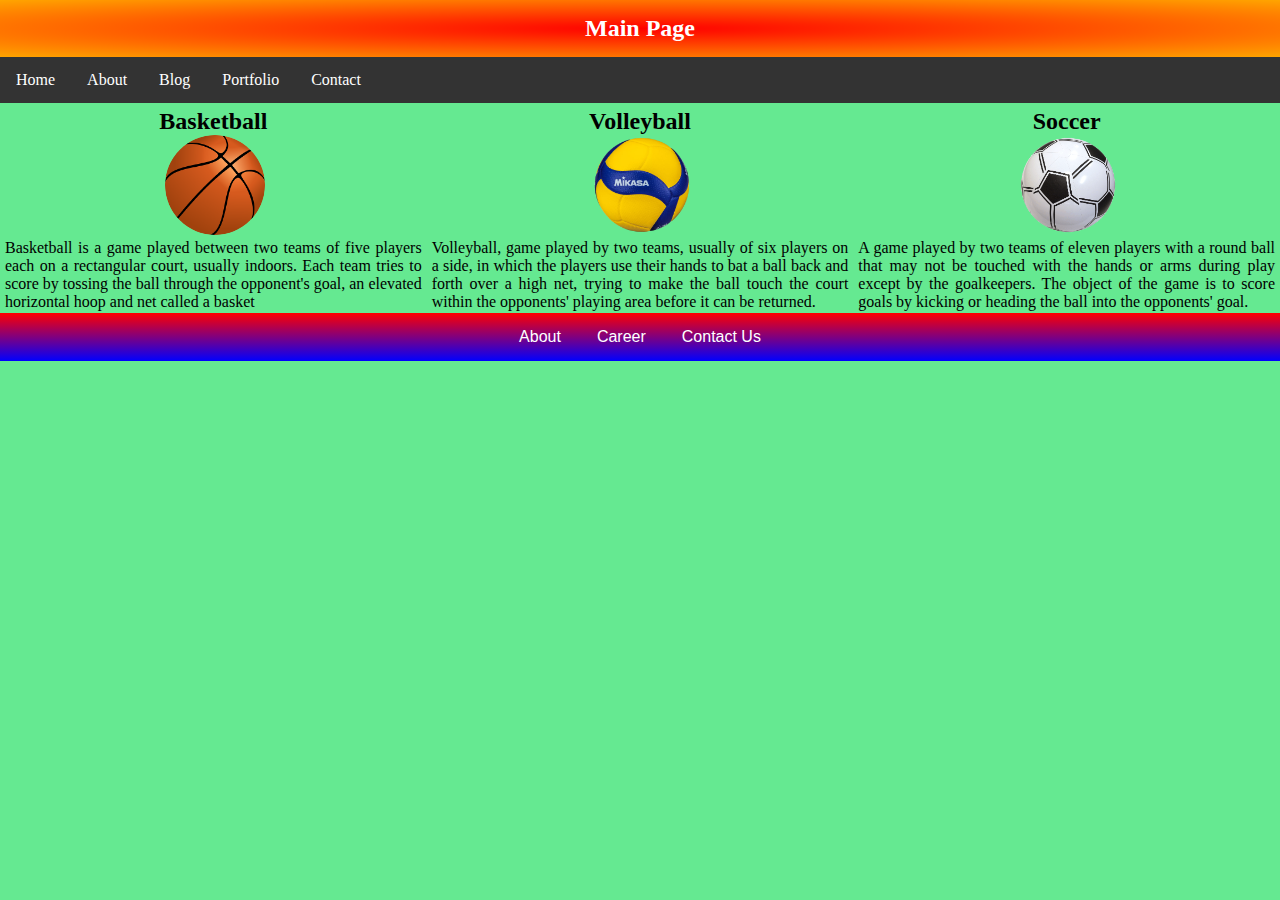
<file: index.html>
<!DOCTYPE html>
<html lang="en">
<head>
<meta name="viewport" content="width=device-width, initial-scale=1">
<title>Home</title>
<link rel="stylesheet" href="./style.css">
<style>
.column {
flex: 33.33%;
height: 200px;
margin: 5px;
text-align: justify;
}
.container {
display: flex;
}
</style>
</head>
<div class="header">
<h2 class= "text-heading">
Main Page
</h2> 
</div>
<div class = "nav_menu">
<a href = "./index.html">Home</a>
<a href = "./about.html">About</a>
<a href = "./blog.html">Blog</a>
<a href = "./portfolio.html">Portfolio</a>
<a href = "./contact.html">Contact</a>
</div>
<body>
<div class="container">
<div class="column">
    
<h2> Basketball</h2>
<img src="./imgs/basketball.webp" class="mypic" style="margin-left: 160px;" alt="">
<p> Basketball is a game played between two teams of five players each on a 
    rectangular court, usually indoors. 
    Each team tries to score by tossing the ball through the opponent's goal, 
    an elevated horizontal hoop and net called a basket
</p>
    
</div>
<div class="column">
<h2> Volleyball </h2>
<img src="./imgs/volleyball.webp" class="mypic" style="margin-left: 160px;" alt="">
<p> Volleyball, game played by two teams, usually of six players on a side, in which the players use their hands to bat a ball back and forth over a high net, trying to make the ball touch the court within the opponents' playing area before it can be returned. </p>
</div>
<div class="column">
<h2> Soccer </h2>
<img src="./imgs/soccer.png" class="mypic" style="margin-left: 160px;" alt="">
<p> A game played by two teams of eleven players with a round ball that may not be touched with the hands or arms during play except by the goalkeepers. The object of the game is to score goals by kicking or heading the ball into the opponents' goal. </p>
</div>
</div>
<!-- footer Section -->
<div class= "footer">
<a href = "about.html">About</a>
<a href = "#">Career</a>
<a href = "contact.html">Contact Us</a>
</div>
</div>
<script>

    function getRandom(max, min){
        return Math.floor(Math.random()*(max-min)+min);
    }
    
    document.body.addEventListener('mouseover',newEvent());
    
    function newEvent(){
        let color1, color2, color3,getRgb;
        color1=getRandom(255,0);
        color2=getRandom(255,0);
        color3=getRandom(255,0);
        getRgb = `rgb(${color1},${color2},${color3})`;
    
        document.body.style.background = getRgb;
    }
    
    </script>
</body>
</html>
</file>
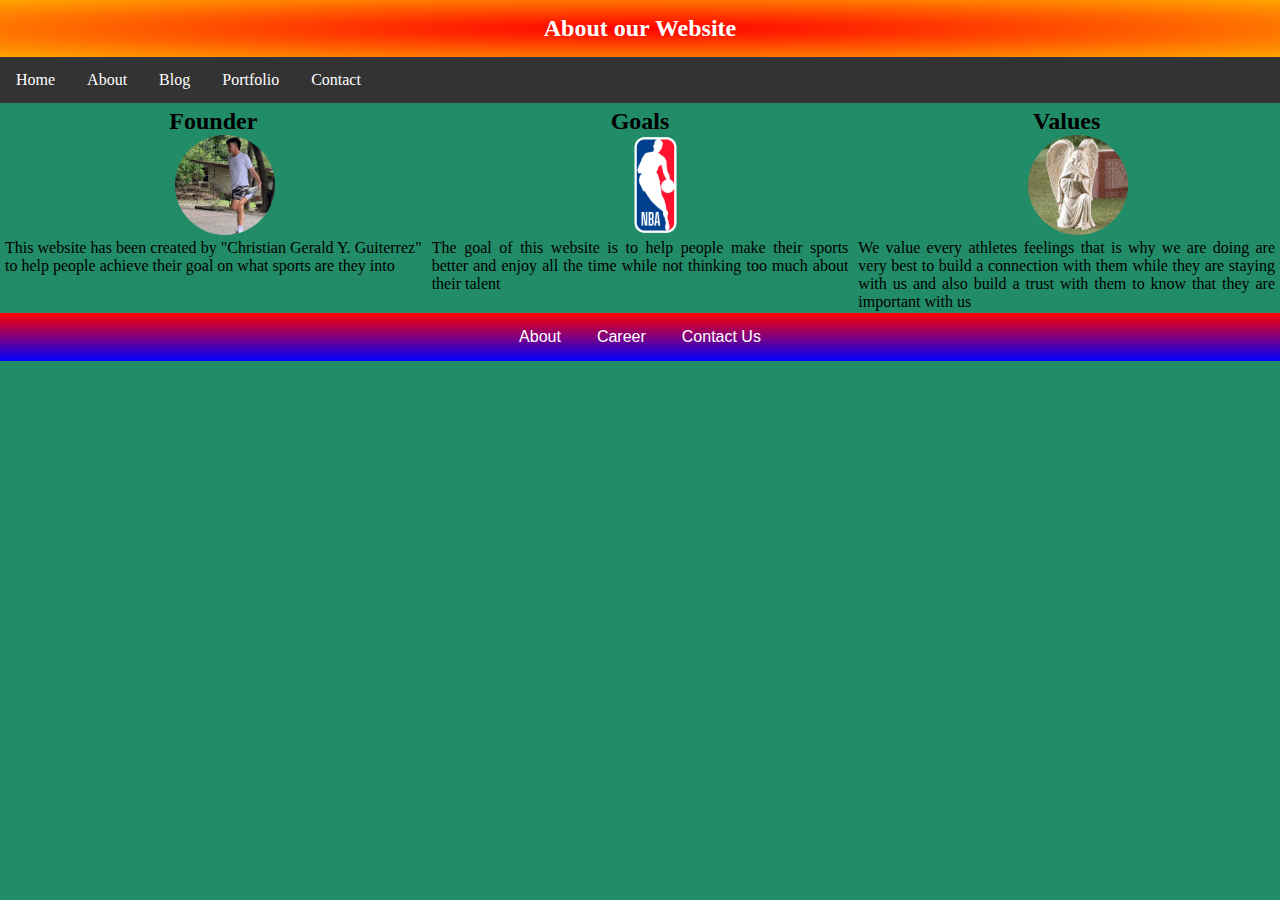
<file: about.html>
<!DOCTYPE html>
<html lang="en">
<head>
<meta name="viewport" content="width=device-width, initial-scale=1">
<title>HTML</title>
<link rel="stylesheet" href="./style.css">
<style>
    
.column {
flex: 33.33%;
height: 200px;
margin: 5px;
text-align: justify;
}
.container {
display: flex;
}
</style>
</head>
<div class="header">
<h2 class= "text-heading">
About our Website
</h2>
</div>
<div class = "nav_menu">
<a href = "./index.html">Home</a>
<a href = "./about.html">About</a>
<a href = "./blog.html">Blog</a>
<a href = "./portfolio.html">Portfolio</a>
<a href = "./contact.html">Contact</a>
</div>
<body>
<div class="container">
<div class="column">
<h2> Founder </h2>
<img src="./imgs/prof.jpg" class="mypic" style="margin-left: 170px;" alt="">
<p> This website has been created by "Christian Gerald Y. Guiterrez" to 
    help people achieve their goal on what sports are they into</p>
</div>
<div class="column">
<h2> Goals </h2>
<img src="./imgs/nba.png" class="mypic" style="margin-left: 135px;" alt="">
<p> The goal of this website is to help people make their sports better and 
    enjoy all the time while not thinking too much about their talent</p>
</div>
<div class="column">
<h2> Values </h2>
<img src="./imgs/angel.jpg" class="mypic" style="margin-left: 170px;" alt="">
<p> We value every athletes feelings that is 
    why we are doing are very best to build a connection with them while
     they are staying with us and also build a trust with them to know that
      they are important with us</p>
</div>
</div>
<!-- footer Section -->
<div class= "footer">
    <a href = "about.html">About</a>
    <a href = "#">Career</a>
    <a href = "contact.html">Contact Us</a>
</div>
</div>
<script>

    function getRandom(max, min){
        return Math.floor(Math.random()*(max-min)+min);
    }
    
    document.body.addEventListener('mouseover',newEvent());
    
    function newEvent(){
        let color1, color2, color3,getRgb;
        color1=getRandom(255,0);
        color2=getRandom(255,0);
        color3=getRandom(255,0);
        getRgb = `rgb(${color1},${color2},${color3})`;
    
        document.body.style.background = getRgb;
    }
    
    </script>
</body>
</html>
</file>
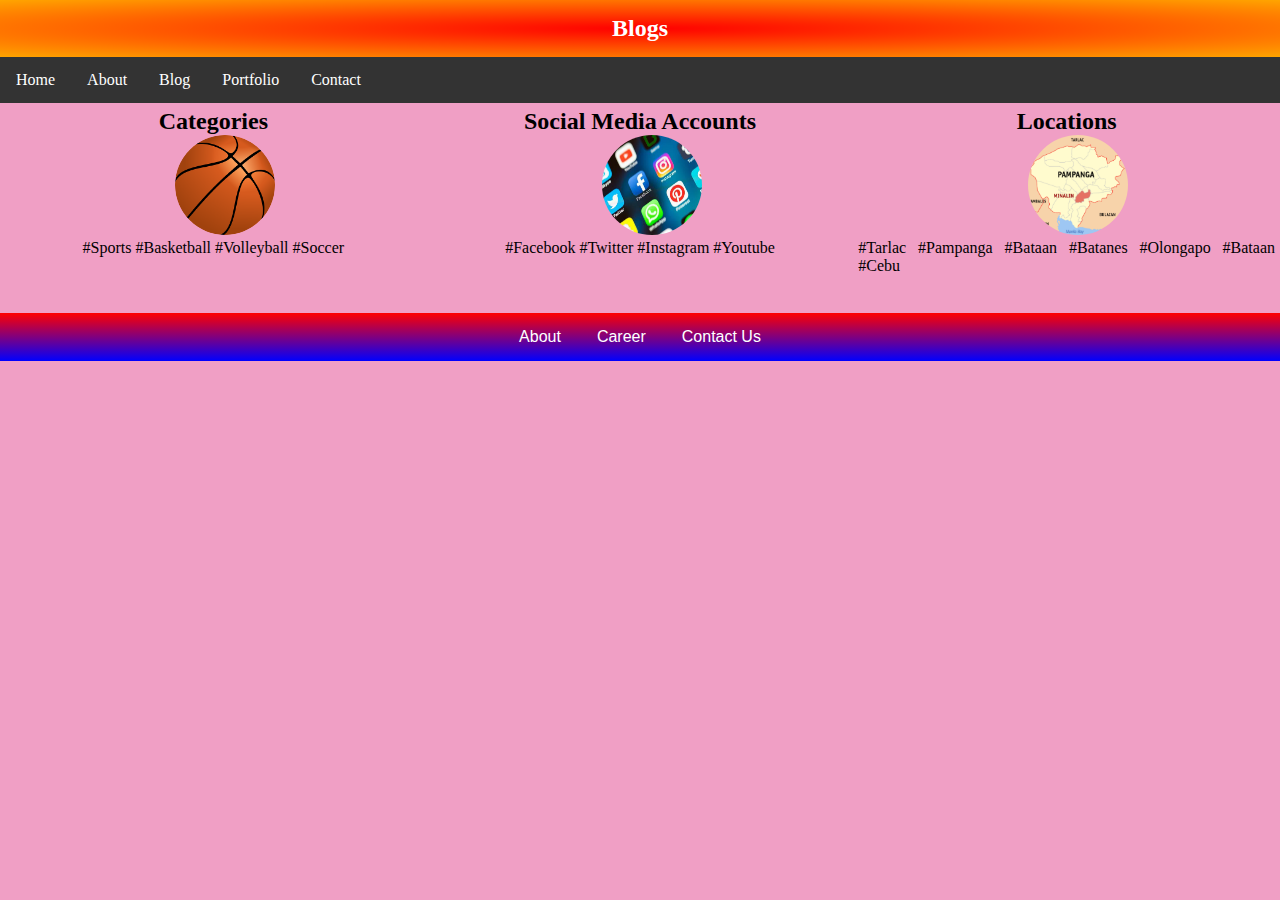
<file: blog.html>
<!DOCTYPE html>
<html lang="en">
<head>
<meta name="viewport" content="width=device-width, initial-scale=1">
<title>HTML</title>
<link rel="stylesheet" href="./style.css">
<style>
.column {
flex: 33.33%;
height: 200px;
margin: 5px;
text-align: justify;
}
.container {
display: flex;
}
</style>
</head>
<div class="header">
<h2 class= "text-heading">
Blogs
</h2>
</div>
<div class = "nav_menu">
<a href = "./index.html">Home</a>
<a href = "./about.html">About</a>
<a href = "./blog.html">Blog</a>
<a href = "./portfolio.html">Portfolio</a>
<a href = "./contact.html">Contact</a>
</div>
<body>
<div class="container">
<div class="column">
<h2> Categories </h2>
<img src="./imgs/basketball.webp" width="100" height="100" class="mypic" style="margin-left:170px">
<p style="text-align: center;"> #Sports 
    #Basketball
    #Volleyball
    #Soccer


</p>
</div>
<div class="column">
<h2> Social Media Accounts </h2>
<img src="./imgs/soc.jpg" width="100" height="100" class="mypic" style="margin-left:170px">
<p style="text-align: center;"> #Facebook 
    #Twitter 
    #Instagram 
    #Youtube 

</p>
</div>
<div class="column">
<h2> Locations </h2>
<img src="./imgs/home.png" width="100" height="100" class="mypic" style="margin-left:170px">
<p style=""text-align:center> #Tarlac #Pampanga #Bataan #Batanes #Olongapo #Bataan #Cebu</p>
</div>
</div>
<!-- footer Section -->
<div class= "footer">
    <a href = "about.html">About</a>
    <a href = "#">Career</a>
    <a href = "contact.html">Contact Us</a>  
</div>
</div>
<script>

    function getRandom(max, min){
        return Math.floor(Math.random()*(max-min)+min);
    }
    
    document.body.addEventListener('mouseover',newEvent());
    
    function newEvent(){
        let color1, color2, color3,getRgb;
        color1=getRandom(255,0);
        color2=getRandom(255,0);
        color3=getRandom(255,0);
        getRgb = `rgb(${color1},${color2},${color3})`;
    
        document.body.style.background = getRgb;
    }
    
    </script>
</body>

</html>
</file>
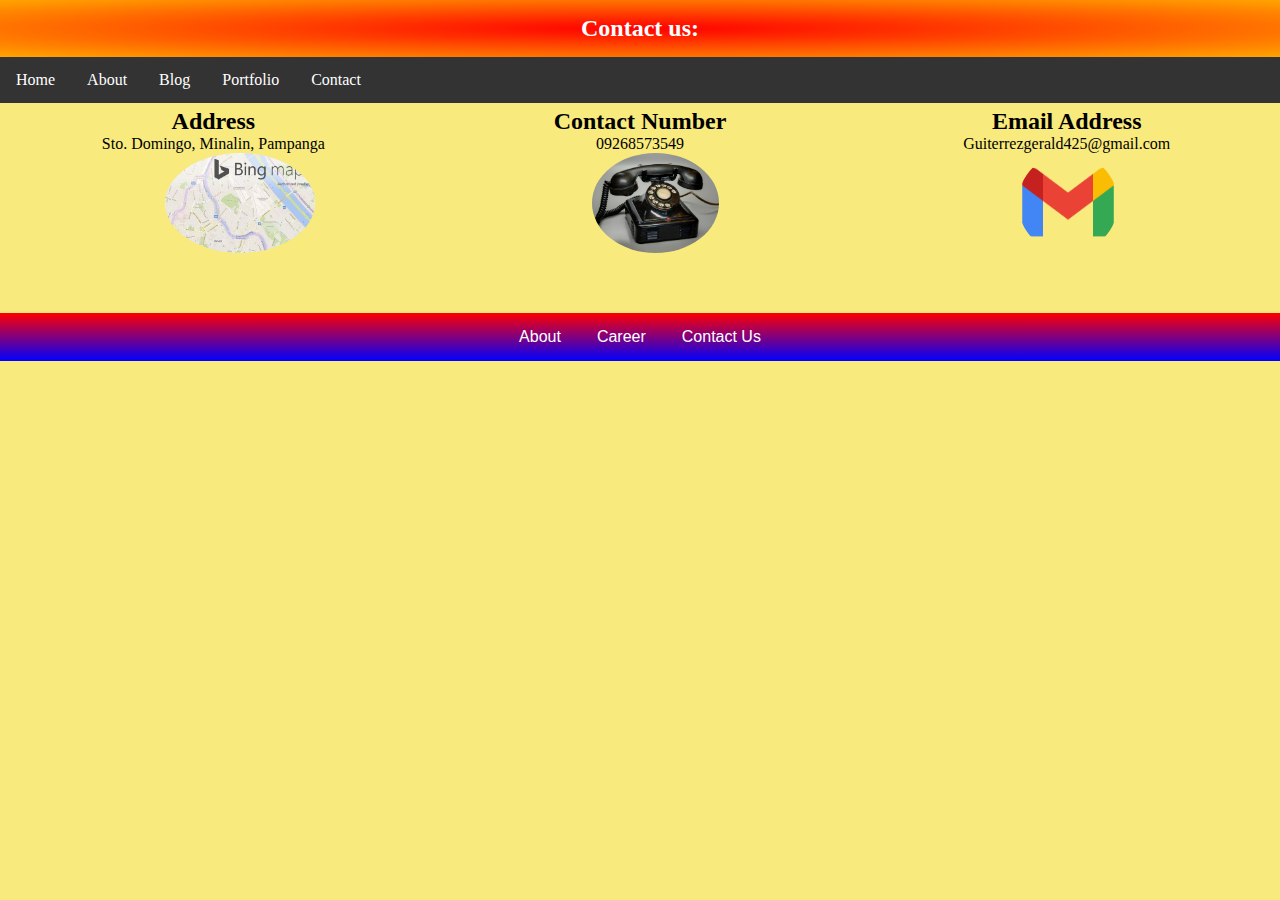
<file: contact.html>
<!DOCTYPE html>
<html lang="en">
<head>
<meta name="viewport" content="width=device-width, initial-scale=1">
<title>HTML</title>
<link rel="stylesheet" href="./style.css">
<style>
.column {
flex: 33.33%;
height: 200px;
margin: 5px;
text-align: justify;
}
.container {
display: flex;
}
</style>
</head>
<div class="header">
<h2 class= "text-heading">
Contact us:
</h2>
</div>
<div class = "nav_menu">
<a href = "./index.html">Home</a>
<a href = "./about.html">About</a>
<a href = "./blog.html">Blog</a>
<a href = "./portfolio.html">Portfolio</a>
<a href = "./contact.html">Contact</a>
</div>
<body>
<div class="container">
<div class="column">
<h2> Address </h2>
<p style="text-align: center;"> Sto. Domingo, Minalin, Pampanga </p>
<img src="./imgs/bbing.jpg"  class="mypic" style="margin-left: 160px;" alt="">
</div>
<div class="column">
<h2> Contact Number </h2>
<p style="text-align: center;"> 09268573549</p>
<img src="./imgs/tele.jpg"  class="mypic" style="margin-left: 160px;" alt="">
</div>
<div class="column">
<h2 style="text-align: center;"> Email Address  </h2>
<p style="text-align: center;"> Guiterrezgerald425@gmail.com </p>
<img src="./imgs/gmail.png"  class="mypic" style="margin-left: 160px;" alt="">
</div>
</div>
<!-- footer Section -->
<div class= "footer">
    <a href = "about.html">About</a>
    <a href = "#">Career</a>
    <a href = "contact.html">Contact Us</a>
</div>
</div>


<script>

function getRandom(max, min){
    return Math.floor(Math.random()*(max-min)+min);
}

document.body.addEventListener('mouseover',newEvent());

function newEvent(){
    let color1, color2, color3,getRgb;
    color1=getRandom(255,0);
    color2=getRandom(255,0);
    color3=getRandom(255,0);
    getRgb = `rgb(${color1},${color2},${color3})`;

    document.body.style.background = getRgb;
}

</script>
</body>
</html>
</file>
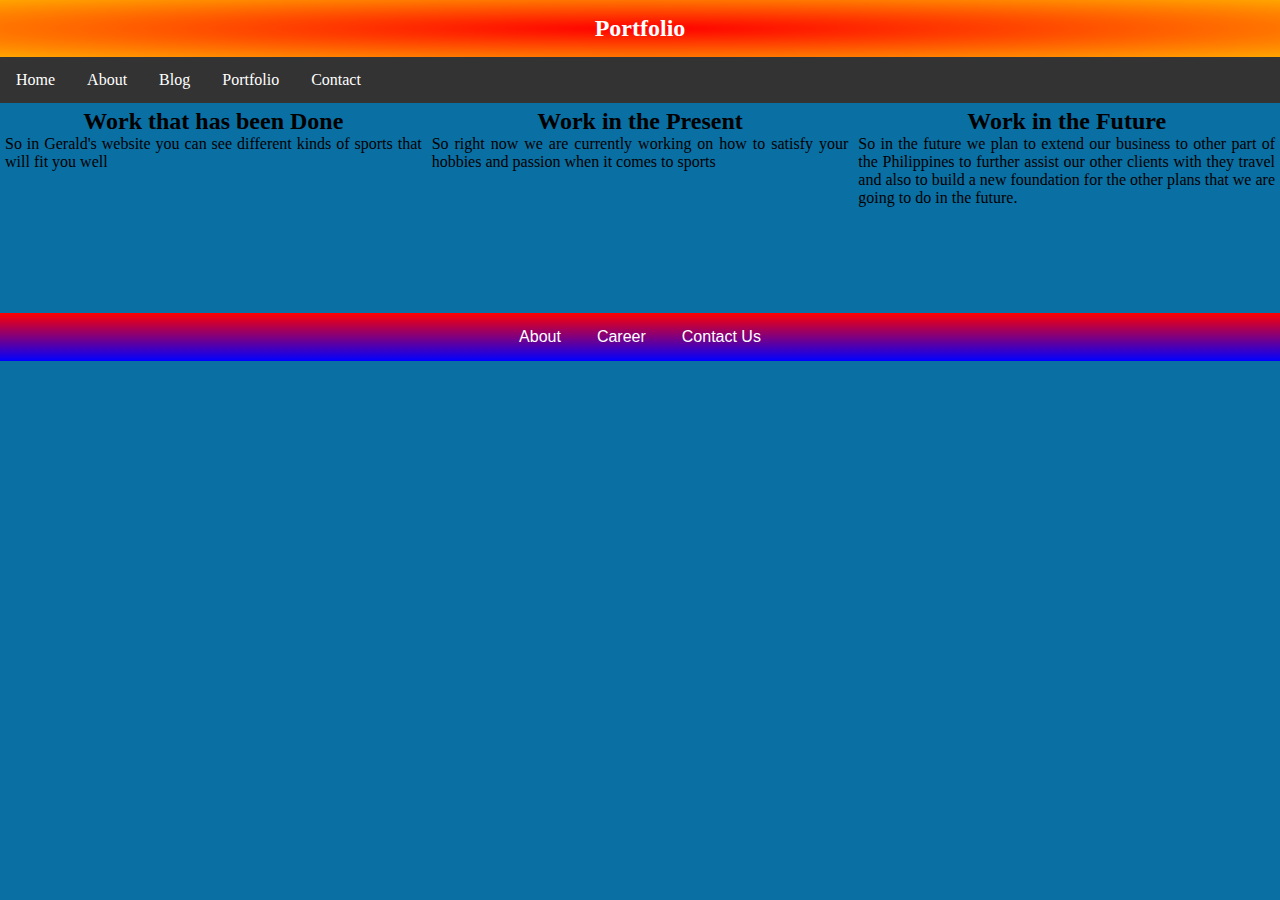
<file: portfolio.html>
<!DOCTYPE html>
<html lang="en">
<head>
<meta name="viewport" content="width=device-width, initial-scale=1">
<title>HTML</title>
<link rel="stylesheet" href="./style.css">
<style>
.column {
flex: 33.33%;
height: 200px;
margin: 5px;
text-align: justify;
}
.container {
display: flex;
}
</style>
</head>
<div class="header">
<h2 class= "text-heading">
Portfolio
</h2>
</div>
<div class = "nav_menu">
<a href = "./index.html">Home</a>
<a href = "./about.html">About</a>
<a href = "./blog.html">Blog</a>
<a href = "./portfolio.html">Portfolio</a>
<a href = "./contact.html">Contact</a>
</div>
<body>
<div class="container">
<div class="column">
<h2> Work that has been Done </h2>
<p> So in Gerald's website you can see different kinds of sports that will fit you well</p>
</div>
<div class="column">
<h2> Work in the Present </h2>
<p> So right now we are currently working on how to satisfy your hobbies and passion when it comes to sports</p>
</div>
<div class="column">
<h2> Work in the Future </h2>
<p> So in the future we plan to extend our business to other part of the 
    Philippines to further assist our other clients with they travel and also to 
    build a new foundation for the other plans that we are going to do in the future.</p>
</div>
</div>
<!-- footer Section -->
<div class= "footer">
    <a href = "about.html">About</a>
    <a href = "#">Career</a>
    <a href = "contact.html">Contact Us</a>
</div>
</div>
<script>

    function getRandom(max, min){
        return Math.floor(Math.random()*(max-min)+min);
    }
    
    document.body.addEventListener('mouseover',newEvent());
    
    function newEvent(){
        let color1, color2, color3,getRgb;
        color1=getRandom(255,0);
        color2=getRandom(255,0);
        color3=getRandom(255,0);
        getRgb = `rgb(${color1},${color2},${color3})`;
    
        document.body.style.background = getRgb;
    }
    
    </script>
</body>
</html>
</file>
<file: style.css>
*{
    padding:0;
    margin: 0;
}
.text-heading{
    color: white;
    text-align: center;
    }
    
    .header
    {
    background: radial-gradient(red,orange);
    padding: 15px;
    text-align: center;
    }
    
    .nav_menu{
    overflow: hidden;
    background-color: #333;
    }
    .nav_menu a {
    float: left;
    display: block;
    color: white;
    text-align: center;
    padding: 14px 16px;
    text-decoration: white;
    }
    .nav_menu a:hover{
    background-color: white;
    color: green;
    }
    
    .columnB
    {
    float: center;
    width: 50px;
    padding: 15px;
    text-align: justify;
    background-color: white;
    }
    
    .columnA, .columnC {
    float: left;
    width: 25;
    padding: 15px;
    text-align: justify;
    background-color: white;
    }
    
    .footer
    {
    background: linear-gradient(red,blue);
    padding: 15px;
    text-align: center;
    overflow: hidden;
    background-color: #333;
    clear: left;
    }
    .footer a
    {
    display: inkline;
    color: white;
    padding: 14px 16px;
    text-decoration: none;
    font-family: arial;
    }
.mypic{
    max-width: 200px;
    max-height: 100px;
    border-radius: 50%;
    margin-left: 50px;
}
.column h2{
text-align: center;

}
</file>
